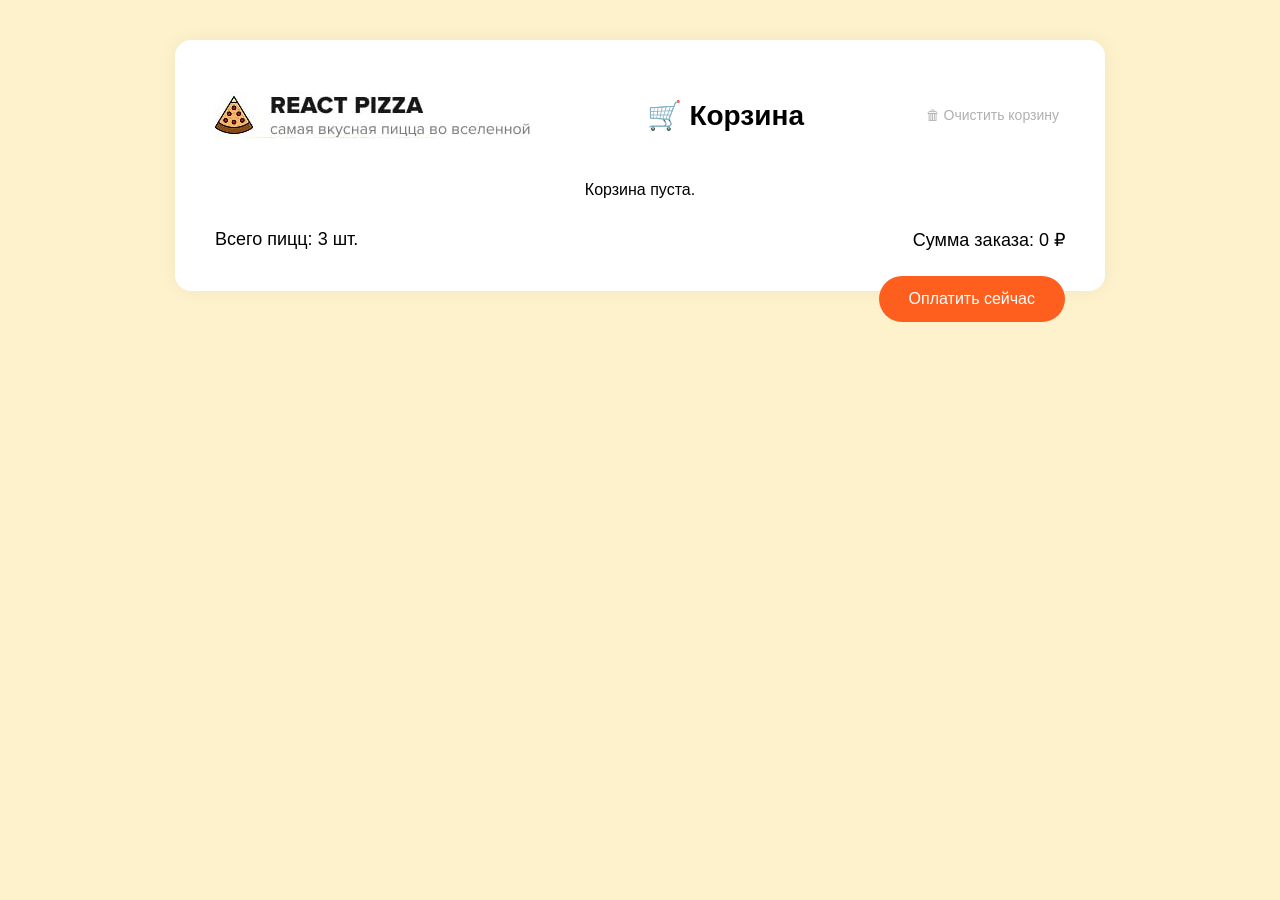
<file: cart.html>
<!DOCTYPE html>
<html lang="en">
<head>
    <meta charset="UTF-8">
    <meta name="viewport" content="width=device-width, initial-scale=1.0">
    <title>Document</title>
    <link rel="stylesheet" href="styel1.css">
</head>
<body>
  <div class="container">
    <header>
      <img src="img/photo_2025-04-30_16-03-51.jpg" alt="">
      <h1>🛒 Корзина</h1>
      <button onclick="clearCart()" class="button1">🗑 Очистить корзину</button>
    </header>

    <section id="cart-container">
      <div class="cart-item">
        <div class="item-left">
          <img src="https://dodopizza-a.akamaihd.net/static/Img/Products/Pizza/ru-RU/8e034245-86dc-4721-bf89-777b8f7b9741.jpg" alt="Сырный цыпленок">
          <div class="item-details">
            <strong>Сырный цыпленок</strong>
            <span>тонкое тесто, 26 см.</span>
          </div>
        </div>
        <div class="item-middle">
          <button class="counter-btn">−</button>
          <div>2</div>
          <button class="counter-btn">+</button>
        </div>
        <div class="item-price">770 ₽</div>
        <button class="remove-btn">×</button>
      </div>

      <!-- Еще товары можно добавлять через JS -->
    </section>

    <div class="summary">
      <div>Всего пицц: <span id="total-count">3</span> шт.</div>
      <div>Сумма заказа: <span id="total">900 ₽</span></div>
    </div>

    <button class="pay-btn">Оплатить сейчас</button>
  </div>

    <script src="script1.js"></script>
</body>
</html>
</file>
<file: styel1.css>
body {
    margin: 0;
    font-family: Arial, sans-serif;
    background: #fef2cc;
  }

  .container {
    max-width: 850px;
    margin: 40px auto;
    background: white;
    border-radius: 16px;
    padding: 40px;
    box-shadow: 0 0 20px rgba(0,0,0,0.05);
  }

  header {
    display: flex;
    justify-content: space-between;
    align-items: center;
    margin-bottom: 30px;
  }

  h1 {
    font-size: 28px;
    display: flex;
    align-items: center;
    gap: 10px;
  }

  .button1 {
    border: none;
    background: none;
    color: #b0b0b0;
    cursor: pointer;
    font-size: 14px;
  }

  .cart-item {
    display: flex;
    align-items: center;
    justify-content: space-between;
    padding: 20px 0;
    border-bottom: 1px solid #f2f2f2;
  }

  .item-left {
    display: flex;
    align-items: center;
    gap: 16px;
  }

  .item-left img {
    width: 50px;
    height: 50px;
    border-radius: 50%;
  }

  .item-details {
    display: flex;
    flex-direction: column;
    font-size: 16px;
  }

  .item-details span {
    color: #777;
    font-size: 14px;
  }

  .item-middle {
    display: flex;
    align-items: center;
    gap: 10px;
  }

  .counter-btn {
    border: 1px solid #fe5f1e;
    border-radius: 50%;
    width: 28px;
    height: 28px;
    font-size: 18px;
    color: #fe5f1e;
    background: none;
    cursor: pointer;
    text-align: center;
    line-height: 26px;
  }

  .item-price {
    font-weight: bold;
    font-size: 16px;
    margin: 0 20px;
  }

  .remove-btn {
    background: none;
    border: none;
    color: #c0c0c0;
    font-size: 20px;
    cursor: pointer;
  }

  .summary {
    display: flex;
    justify-content: space-between;
    margin-top: 30px;
    font-size: 18px;
  }

  .pay-btn {
    margin-top: 25px;
    padding: 14px 30px;
    background-color: #fe5f1e;
    color: white;
    border: none;
    border-radius: 30px;
    cursor: pointer;
    font-size: 16px;
    float: right;
  }

  .cart-item {
    display: flex;
    align-items: center;
    justify-content: space-between;
    padding: 20px 0;
    border-bottom: 1px solid #f2f2f2;
  }

  .item-left {
    display: flex;
    align-items: center;
    gap: 16px;
  }

  .item-left img {
    width: 50px;
    height: 50px;
    border-radius: 50%;
  }

  .item-details {
    display: flex;
    flex-direction: column;
    font-size: 16px;
  }

  .item-details span {
    color: #777;
    font-size: 14px;
  }

  .item-middle {
    display: flex;
    align-items: center;
    gap: 10px;
  }

  .counter-btn {
    border: 1px solid #fe5f1e;
    border-radius: 50%;
    width: 28px;
    height: 28px;
    font-size: 18px;
    color: #fe5f1e;
    background: none;
    cursor: pointer;
    text-align: center;
    line-height: 26px;
  }

  .item-price {
    font-weight: bold;
    font-size: 16px;
    margin: 0 20px;
  }

  .remove-btn {
    background: none;
    border: none;
    color: #c0c0c0;
    font-size: 20px;
    cursor: pointer;
  }
</file>
